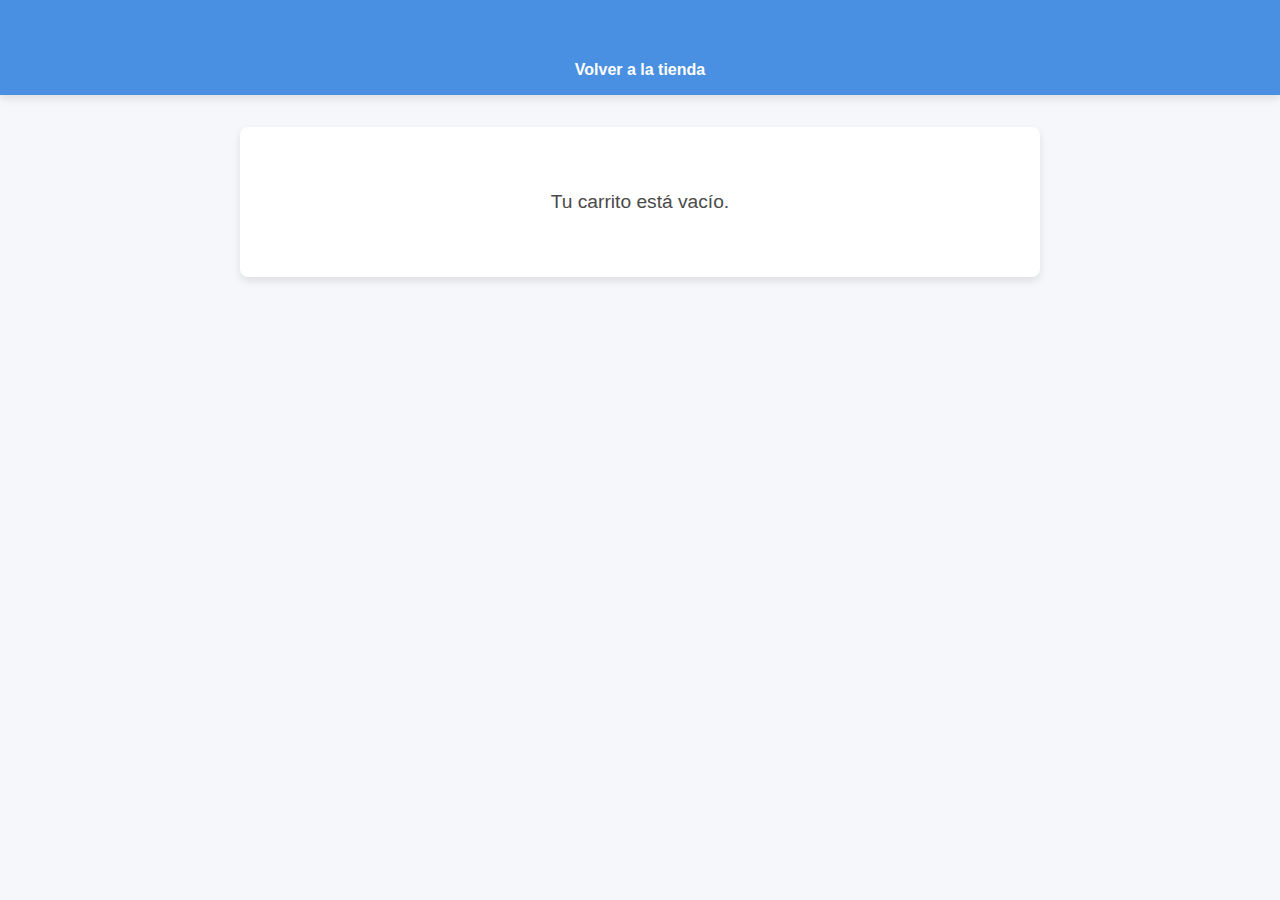
<file: cart.html>
<!DOCTYPE html>
<html lang="es">
<head>
    <meta charset="UTF-8">
    <meta name="viewport" content="width=device-width, initial-scale=1.0">
    <title>Carrito de Compras</title>
    <link rel="stylesheet" href="estilos/style.css">
    <link rel="stylesheet" href="estilos/cart.css">
</head>
<body>
    <header>
        <h1>Carrito de Compras</h1>
        <a href="index.html">Volver a la tienda</a>
    </header>

    <div id="cart-container"></div>

    <!-- Archivo JavaScript para el manejo del carrito -->
    <script src="scripts/cartManager.js"></script>

    <script>
        // Llama a displayCart cuando la página se carga
        document.addEventListener('DOMContentLoaded', displayCart);
    </script>
</body>
</html>
</file>
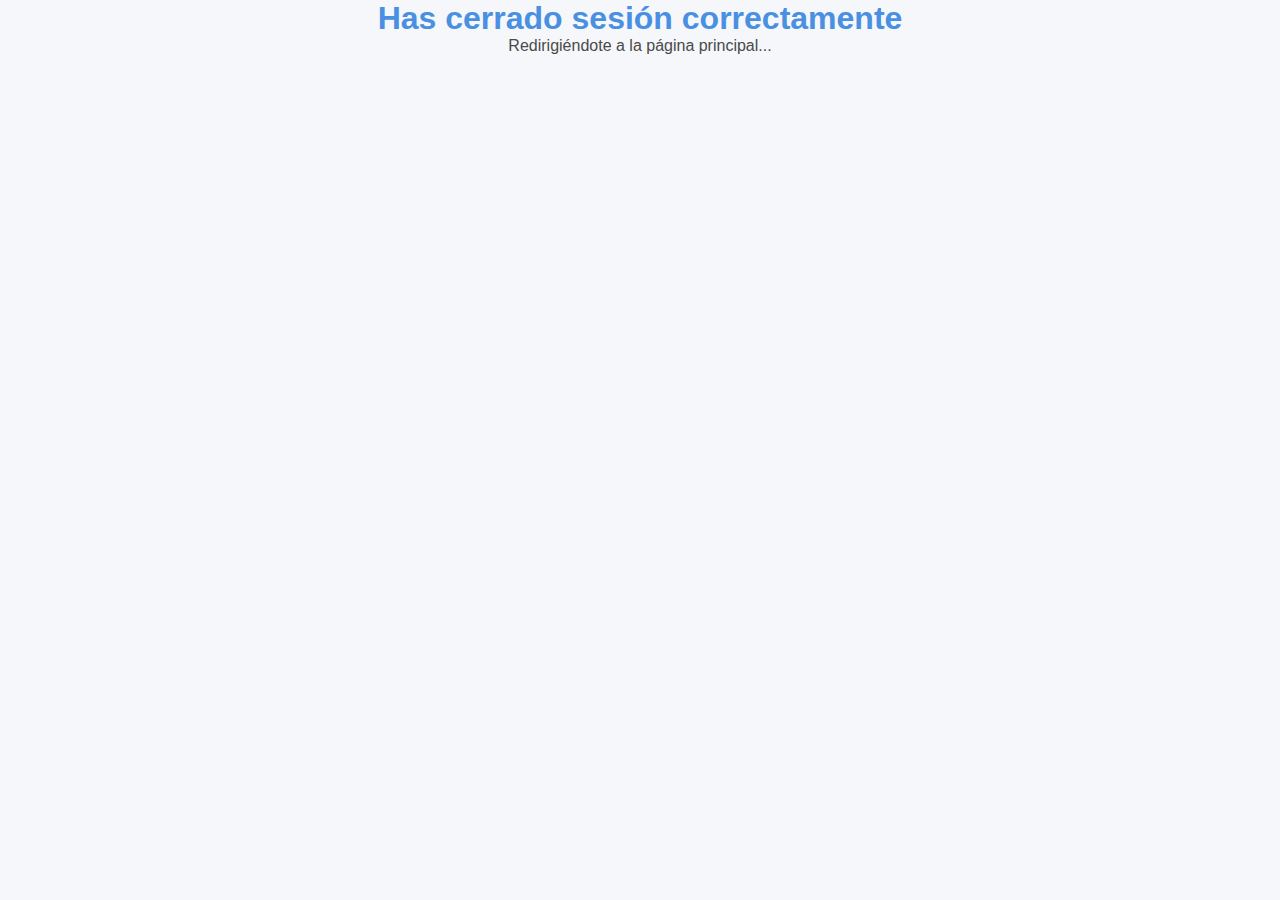
<file: logout.html>
<!DOCTYPE html>
<html lang="es">
<head>
    <meta charset="UTF-8">
    <meta name="viewport" content="width=device-width, initial-scale=1.0">
    <title>Cerrar Sesión</title>
    <link rel="stylesheet" href="estilos/style.css">
</head>
<body>
    <h1>Has cerrado sesión correctamente</h1>
    <p>Redirigiéndote a la página principal...</p>

    <script>
        setTimeout(() => {
            window.location.href = 'index.html';
        }, 2000); // Redirige después de 2 segundos
    </script>
</body>
</html>
</file>
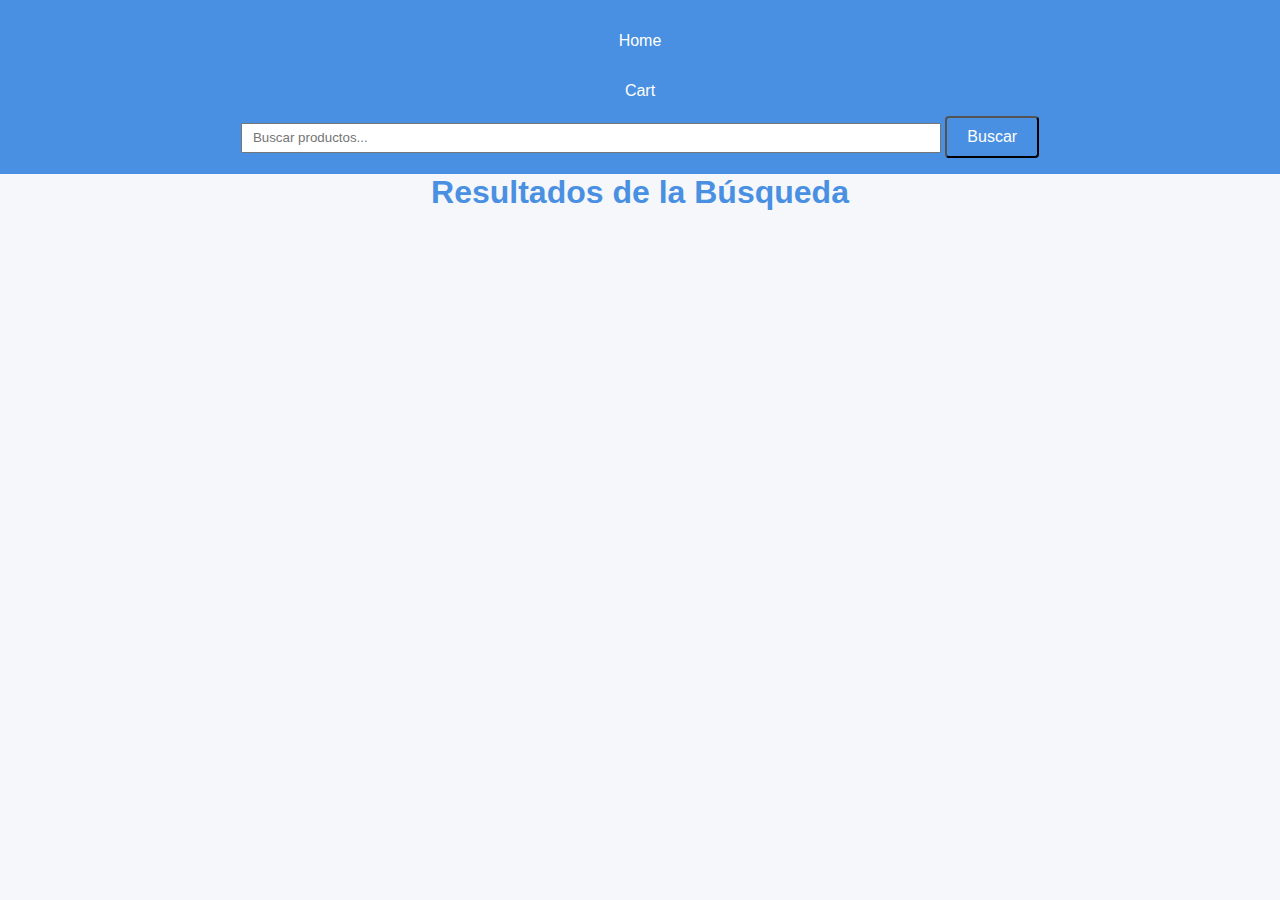
<file: search.html>
<!DOCTYPE html>
<html lang="es">
<head>
    <meta charset="UTF-8">
    <meta name="viewport" content="width=device-width, initial-scale=1.0">
    <title>Resultados de la Búsqueda</title>
    <link rel="stylesheet" href="estilos/style.css">
</head>
<body>
    <nav>
        <a href="index.html">Home</a>
        <a href="cart.html">Cart</a>
        <form action="search.html" method="GET" style="display:inline;">
            <input type="text" name="query" placeholder="Buscar productos...">
            <button type="submit">Buscar</button>
        </form>
    </nav>

    <h1>Resultados de la Búsqueda</h1>
    
    <!-- Contenedor de resultados -->
    <div id="results-container"></div>

    <script>
    async function fetchProducts(query) {
        const response = await fetch('productos.json');
        const data = await response.json();
        renderResults(data.categorias, query);
    }

    function renderResults(categorias, query) {
        const container = document.getElementById('results-container');
        container.innerHTML = '';

        categorias.forEach(categoria => {
            categoria.productos.forEach(producto => {
                if (producto.titulo.toLowerCase().includes(query.toLowerCase()) || producto.descripcion.toLowerCase().includes(query.toLowerCase())) {
                    const card = document.createElement('div');
                    card.classList.add('product-card');
                    card.innerHTML = `
                        <img src="${producto.imagen}" alt="${producto.titulo}">
                        <h3>${producto.titulo}</h3>
                        <p>${producto.descripcion}</p>
                        <p><strong>$${producto.precio.toFixed(2)}</strong></p>
                        <button onclick="addToCart('${encodeURIComponent(JSON.stringify(producto))}')">Añadir al carrito</button>
                    `;
                    container.appendChild(card);
                }
            });
        });
    }

    // Obtener el parámetro de búsqueda de la URL
    const urlParams = new URLSearchParams(window.location.search);
    const query = urlParams.get('query');
    
    if (query) {
        fetchProducts(query);
    }

    function addToCart(productString) {
        const product = JSON.parse(decodeURIComponent(productString));
        
        if (!product.id || !product.titulo || !product.precio) {
            console.error('Producto inválido:', product);
            return;
        }

        let carrito = JSON.parse(localStorage.getItem("carrito")) || [];
        const existingProduct = carrito.find(item => item.id === product.id);

        if (existingProduct) {
            existingProduct.quantity += product.quantity || 1;
        } else {
            product.quantity = product.quantity || 1;  // Asigna una cantidad inicial si no existe
            carrito.push(product);
        }

        localStorage.setItem("carrito", JSON.stringify(carrito));
        alert(`Producto "${product.titulo}" añadido al carrito.`);
    }
    </script>
    <script src="scripts/cartManager.js"></script>
</body>
</html>
</file>
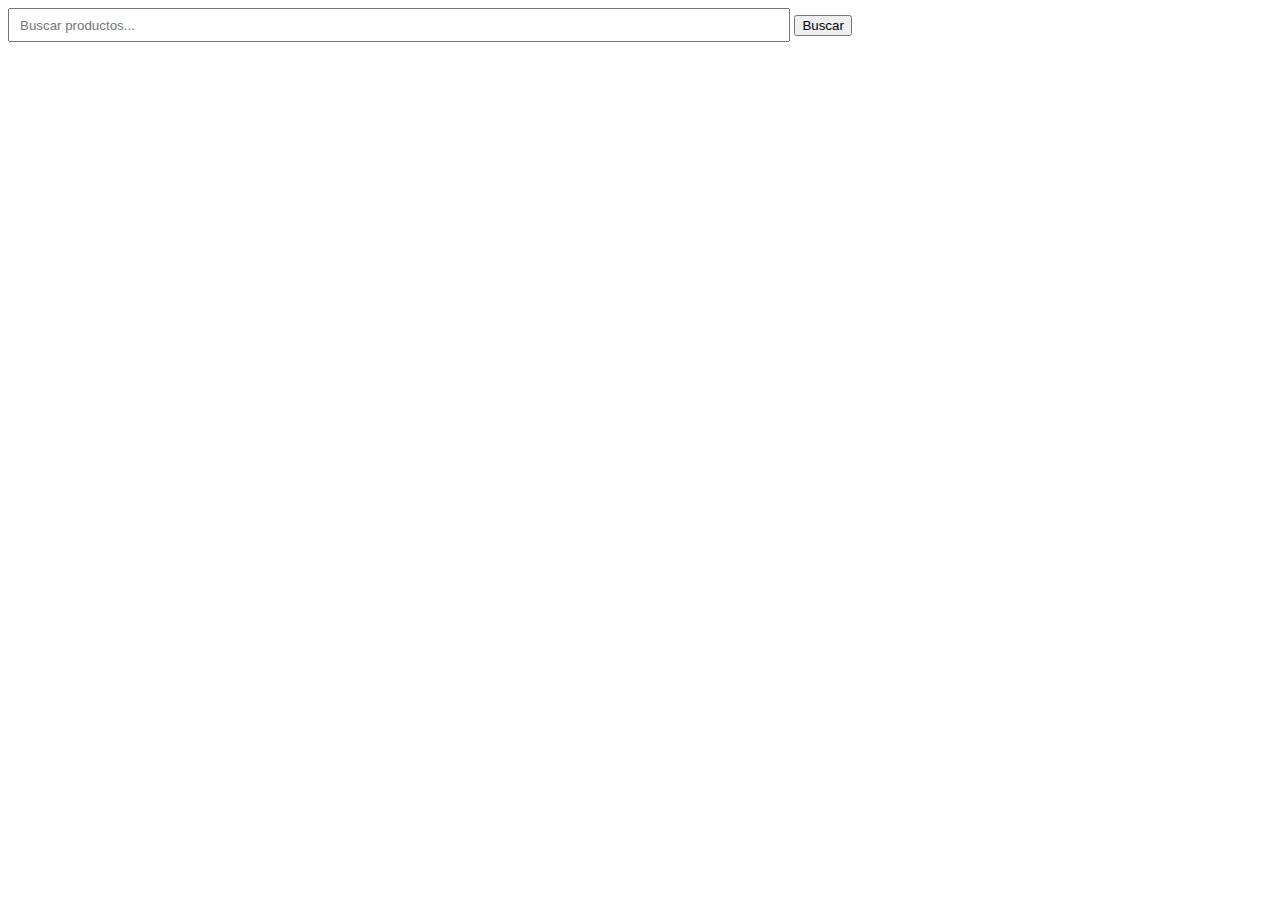
<file: pruebas/pruebas.html>
<!DOCTYPE html>
<html lang="en">
<head>
    <meta charset="UTF-8">
    <meta name="viewport" content="width=device-width, initial-scale=1.0">
    <title>Document</title>
    <link rel="stylesheet" href="pruebas.css">
</head>
<body>
    <form action="search.html" method="GET" style="display:inline;">
        <input type="text" name="query" placeholder="Buscar productos...">
        <button type="submit">Buscar</button>
    </form>
</body>
</html>
</file>
<file: estilos/style.css>
:root {
    --color-primary: #4a90e2;
    --color-secondary: #50e3c2;
    --color-accent: #d0021b;
    --color-background: #f5f7fa;
    --color-text: #4a4a4a;
}

* {
    margin: 0;
    padding: 0;
    box-sizing: border-box;
    font-family: Arial, sans-serif;
}

body {
    background-color: var(--color-background);
    color: var(--color-text);
    display: flex;
    flex-direction: column;
    align-items: center;
}

h1 {
    color: var(--color-primary);
}

/* Navbar */
nav {
    width: 100%;
    background-color: var(--color-primary);
    display: flex;
    flex-direction: column;
    align-items: center;
    justify-content: space-around;
    padding: 1rem;
}

nav a {
    color: #fff;
    text-decoration: none;
    padding: 1rem 2rem;
    
}

nav a:hover {
    background-color: var(--color-secondary);
    border-radius: 5px;
}

/* Align top-section elements horizontally */
.top-section {
    display: flex;
    align-items: center;
    width: 100%;
    justify-content: space-between;
}

.top-section img {
    margin-right: 10px;
}

.top-section form {
    display: flex;
    flex-grow: 1;
    margin-right: 10px;
}



.top-section button {
    padding: 5px 10px;
}

nav section {
    display: flex;
    align-items: center;
    gap: 10px;
}

input[type="text"] {
    
    width: 700px; /* O ajusta a un valor específico como '300px' */
    height: 30px; /* O ajusta según necesites */
    padding: 10px; /* Opcional: para añadir espacio interno */
}
button {
    background-color:(var(--color-primary)); /* Color de fondo */
    color: white; /* Color del texto */
    padding: 10px 20px; /* Espaciado interno */
    border-radius:var(--color-background); /* Sin borde */
    border-radius: 4px; /* Bordes redondeados */
    cursor: pointer; /* Cambia el cursor al pasar sobre el botón */
    font-size: 16px; /* Tamaño del texto */
}

/* Efecto hover (cuando el cursor está sobre el botón) */
button:hover {
    background-color: var(--color-secondary); /* Color de fondo al pasar sobre el botón */
}


/* style.css for products */
#products-container {
    display: flex;
    flex-direction: column;
    gap: 2rem;
    max-width: 1200px;
    padding: 2rem;
    margin: auto;
}

#products-container section {
    display: flex;
    flex-direction: column;
    align-items: center;
}

.product-card {
    display: flex;
    flex-direction: column;
    align-items: center;
    max-width: 300px;
    margin: 1rem;
    padding: 1rem;
    border: 1px solid #ddd;
    border-radius: 8px;
    box-shadow: 0 4px 8px rgba(0, 0, 0, 0.1);
    text-align: center;
}

.product-card img {
    width: 100%;
    height: auto;
    border-radius: 8px;
}

.product-card h3 {
    margin: 1rem 0 0.5rem;
    color: var(--color-secondary);
}

.product-card p {
    margin: 0.5rem 0;
}

.quantity-control {
    display: flex;
    align-items: center;
    justify-content: center;
    margin: 1rem 0;
}

.quantity-control button {
    background-color: var(--color-primary);
    color: #fff;
    border: none;
    padding: 0.5rem;
    cursor: pointer;
    font-size: 1rem;
}

.quantity-control input {
    width: 2rem;
    text-align: center;
    border: none;
    font-size: 1rem;
}

.add-to-cart {
    background-color: #4CAF50;
    color: white;
    padding: 10px 20px;
    border: none;
    border-radius: 4px;
    font-size: 1rem;
    cursor: pointer;
    margin-top: 1rem;
}

.add-to-cart:hover {
    background-color: #45a049;
}
</file>
<file: estilos/cart.css>
/* Variables de color */
:root {
    --color-primary: #4a90e2;
    --color-secondary: #50e3c2;
    --color-accent: #d0021b;
    --color-background: #f5f7fa;
    --color-text: #4a4a4a;
    --color-card-bg: #ffffff;
    --color-border: #ddd;
}

/* Estilos globales */
body {
    background-color: var(--color-background);
    color: var(--color-text);
    display: flex;
    flex-direction: column;
    align-items: center;
    font-family: Arial, sans-serif;
}

/* Encabezado del carrito */
header {
    width: 100%;
    background-color: var(--color-primary);
    color: #fff;
    text-align: center;
    padding: 1rem;
    box-shadow: 0 4px 8px rgba(0, 0, 0, 0.1);
    margin-bottom: 2rem;
}

header h1 {
    margin-bottom: 0.5rem;
}

header a {
    color: #fff;
    text-decoration: none;
    font-weight: bold;
}

header a:hover {
    color: var(--color-secondary);
}

/* Contenedor del carrito */
#cart-container {
    max-width: 800px;
    width: 100%;
    padding: 2rem;
    background-color: var(--color-card-bg);
    border-radius: 8px;
    box-shadow: 0 4px 8px rgba(0, 0, 0, 0.1);
    margin-bottom: 2rem;
}

/* Elemento del producto en el carrito */
.cart-item {
    display: flex;
    align-items: center;
    border-bottom: 1px solid var(--color-border);
    padding: 1rem 0;
    gap: 1rem;
}

.cart-item:last-child {
    border-bottom: none;
}

.cart-item img {
    width: 100px;
    height: auto;
    border-radius: 8px;
}

.cart-item h3 {
    color: var(--color-primary);
    margin: 0;
}

.cart-item p {
    color: var(--color-text);
    margin: 0.5rem 0;
}

/* Botón de eliminar */
.cart-item button {
    background-color: var(--color-accent);
    color: #fff;
    border: none;
    border-radius: 4px;
    padding: 0.5rem 1rem;
    cursor: pointer;
    font-size: 0.9rem;
    margin-left: auto;
}

.cart-item button:hover {
    background-color: #a40014;
}

/* Mensaje de carrito vacío */
#cart-container p {
    text-align: center;
    color: var(--color-text);
    font-size: 1.2rem;
    margin: 2rem 0;
}

/* Botón de continuar comprando */
#continue-shopping {
    display: inline-block;
    background-color: var(--color-primary);
    color: #fff;
    padding: 0.8rem 1.5rem;
    border-radius: 4px;
    text-decoration: none;
    font-size: 1rem;
    margin-top: 1.5rem;
    transition: background-color 0.3s ease;
}

#continue-shopping:hover {
    background-color: var(--color-secondary);
}
</file>
<file: pruebas/pruebas.css>
input[type="text"] {
    width: 60%; /* O ajusta a un valor específico como '300px' */
    height: 10px; /* O ajusta según necesites */
    padding: 10px; /* Opcional: para añadir espacio interno */
}
</file>
